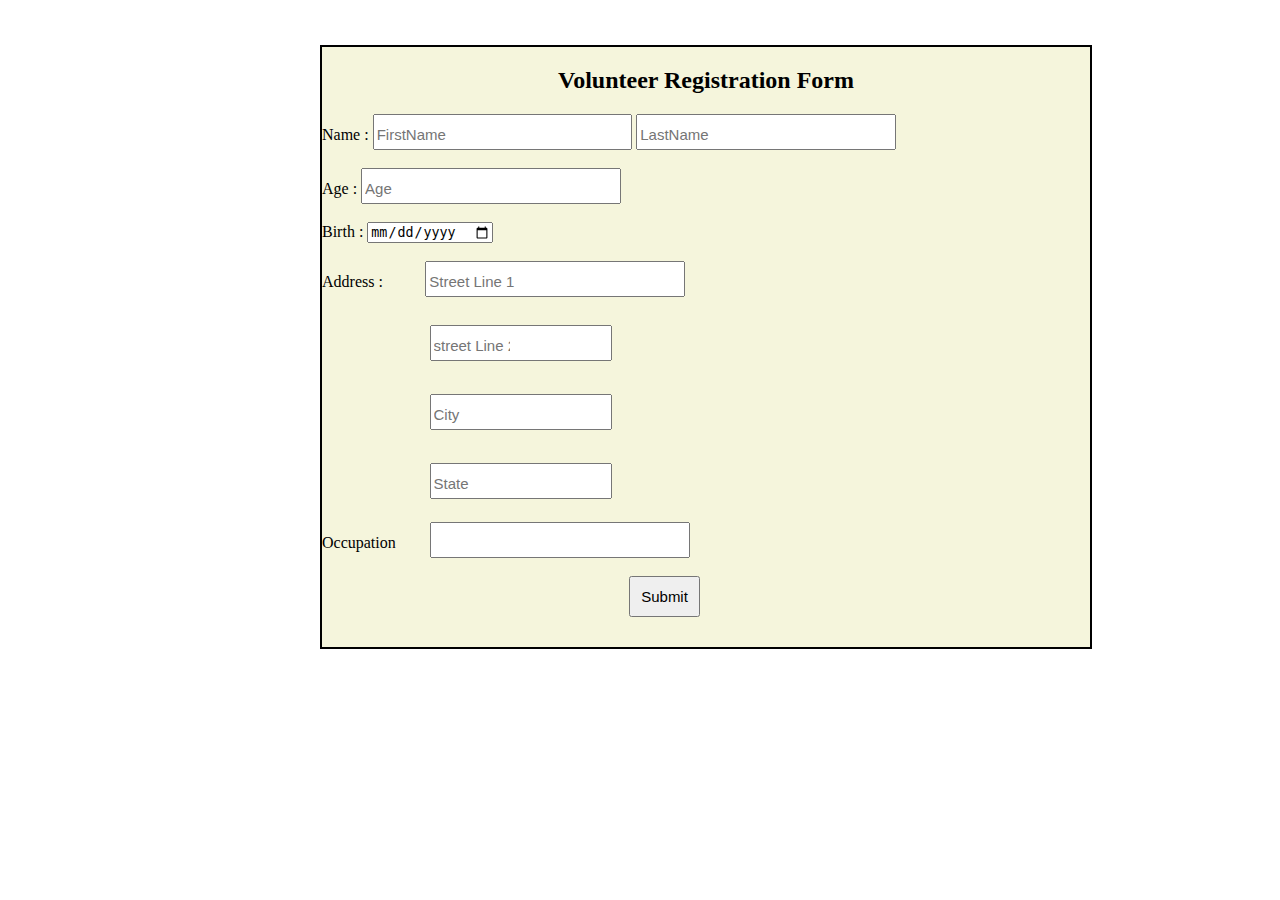
<file: registration.html>
<!DOCTYPE html>
<html lang="en">
  <head>
    <meta charset="UTF-8" />
    <meta http-equiv="X-UA-Compatible" content="IE=edge" />
    <meta name="viewport" content="width=device-width, initial-scale=1.0" />
    <title>Document</title>
    <link rel="stylesheet" href="styler.css" />
  </head>
  <body>
    <form>
      <div class="form">
        <center><h2>Volunteer Registration Form</h2></center>
        <div>
          <label>Name :</label>
          <input type="text" placeholder="FirstName" />
          <input type="text" placeholder="LastName" />
        </div>
        <br />
        <div>
          <label>Age :</label>
          <input type="text" placeholder="Age" />
        </div>
        <br />
        <div>
          <label>Birth :</label>
          <input type="date" placeholder="Age" />
        </div>
        <br />
        <div>
          <label>Address :</label>
          <input class="line1" type="text" placeholder="Street Line 1" />
        </div>
        <br />

        <div class="line2">
          <input type="text" placeholder="street Line 2" />
        </div>
        <br />
        <div class="line3">
          <input type="text" placeholder="City" />
        </div>
        <br />
        <div class="line4">
          <input type="text" placeholder="State" />
        </div>
        <br />
        <div>
          <label>Occupation</label>
          <input class="line5" type="text" placeholder="" />
        </div>
        <br />
        <button class="btn" type="submit">Submit</button>
      </div>
    </form>
  </body>
</html>
</file>
<file: styler.css>
.form {
  border: 2px solid black;
  position: absolute;
  top: 5%;
  left: 25%;
  height: 600px;
  width: 60%;
  background-color: beige;
}
.line1 {
  position: relative;
  top: 10%;
  left: 5%;
  padding-right: 200px;
  padding-top: 10px;
  padding-bottom: 5px;
  width: 50%;
}
.line2 {
  position: relative;

  left: 14%;
  padding-right: 200px;
  padding-top: 10px;
  padding-bottom: 5px;
  width: 50%;
}
.line3 {
  position: relative;

  left: 14%;
  padding-right: 200px;
  padding-top: 10px;
  padding-bottom: 5px;
  width: 50%;
}
.line4 {
  position: relative;

  left: 14%;
  padding-right: 200px;
  padding-top: 10px;
  padding-bottom: 5px;
  width: 50%;
}
.line5 {
  position: relative;

  left: 4%;
  padding-right: 200px;
  padding-top: 10px;
  padding-bottom: 5px;
  width: 50%;
}
input[type="text"] {
  font-size: 15px;
  padding-right: 100px;
  padding-top: 10px;
  padding-bottom: 5px;
  width: 20%;
}
.btn {
  position: relative;
  left: 40%;

  font-size: 15px;
  padding: 10px;
}
</file>
